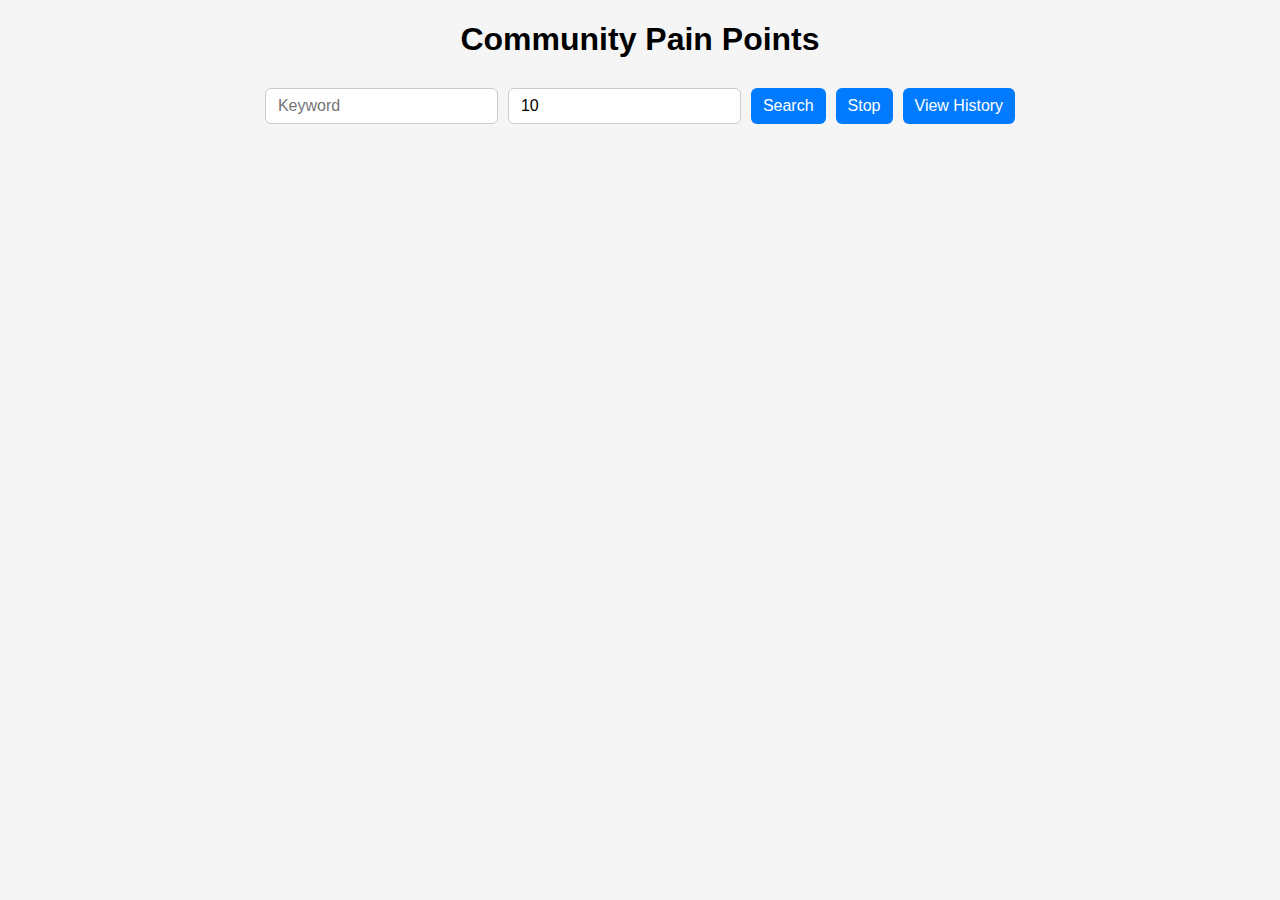
<file: templates/index.html>
<!DOCTYPE html>
<html lang="en">

<head>
  <meta charset="UTF-8">
  <script src="./static/script.js "></script>
  <link rel="stylesheet" type="text/css" href="./static/styles.css">
  <title>Community Pain Points</title>
</head>

<body>
  <h1>Community Pain Points</h1>

  <div class="fetching" id="fetching" style="display:none;">
    <span>Scraping</span><span class="dots"></span>
  </div>

  <div class="controls">
    <input type="text" id="keyword" placeholder="Keyword">
    <input type="number" id="maxPosts" placeholder="Max posts" min="1" value="10">
    <button onclick="Fetch()">Search</button>
    <button onclick="StopFetching()">Stop</button>
    <button onclick="window.open('/history', '_blank')">View History</button>
  </div>

  <div class="container" id="results"></div>

</body>
</html>
</file>
<file: templates/static/styles.css>
body {
    font-family: Arial, sans-serif;
    margin: 20px;
    background-color: #f5f5f5;
}

h1 {
    text-align: center;
    margin-bottom: 30px;
}

.controls {
    display: flex;
    justify-content: center;
    gap: 10px;
    margin-bottom: 20px;
    flex-wrap: wrap;
}

input,
button {
    padding: 8px 12px;
    font-size: 16px;
    border-radius: 6px;
    border: 1px solid #ccc;
}

button {
    cursor: pointer;
    background-color: #007bff;
    color: white;
    border: none;
}

button:hover {
    background-color: #0056b3;
}

.container {
    display: flex;
    flex-direction: column;
    gap: 15px;
    max-width: 1000px;
    margin: 0 auto;
}

.card {
    border: 1px solid #ddd;
    border-radius: 8px;
    padding: 15px;
    background-color: #fff;
    box-shadow: 0 2px 5px rgba(0, 0, 0, 0.1);
}

.community {
    font-weight: bold;
    font-size: 1.1em;
    margin-bottom: 5px;
}

.solution span {
    font-weight: bold;
}

.fetching {
    text-align: center;
    font-size: 18px;
    margin-bottom: 15px;
    font-weight: bold;
}

.dots::after {
    content: '';
    display: inline-block;
    width: 1em;
    animation: blink 1s steps(3, end) infinite;
}

@keyframes blink {

    0%,
    20% {
        content: '';
    }

    40% {
        content: '.';
    }

    60% {
        content: '..';
    }

    80%,
    100% {
        content: '...';
    }
}
</file>
